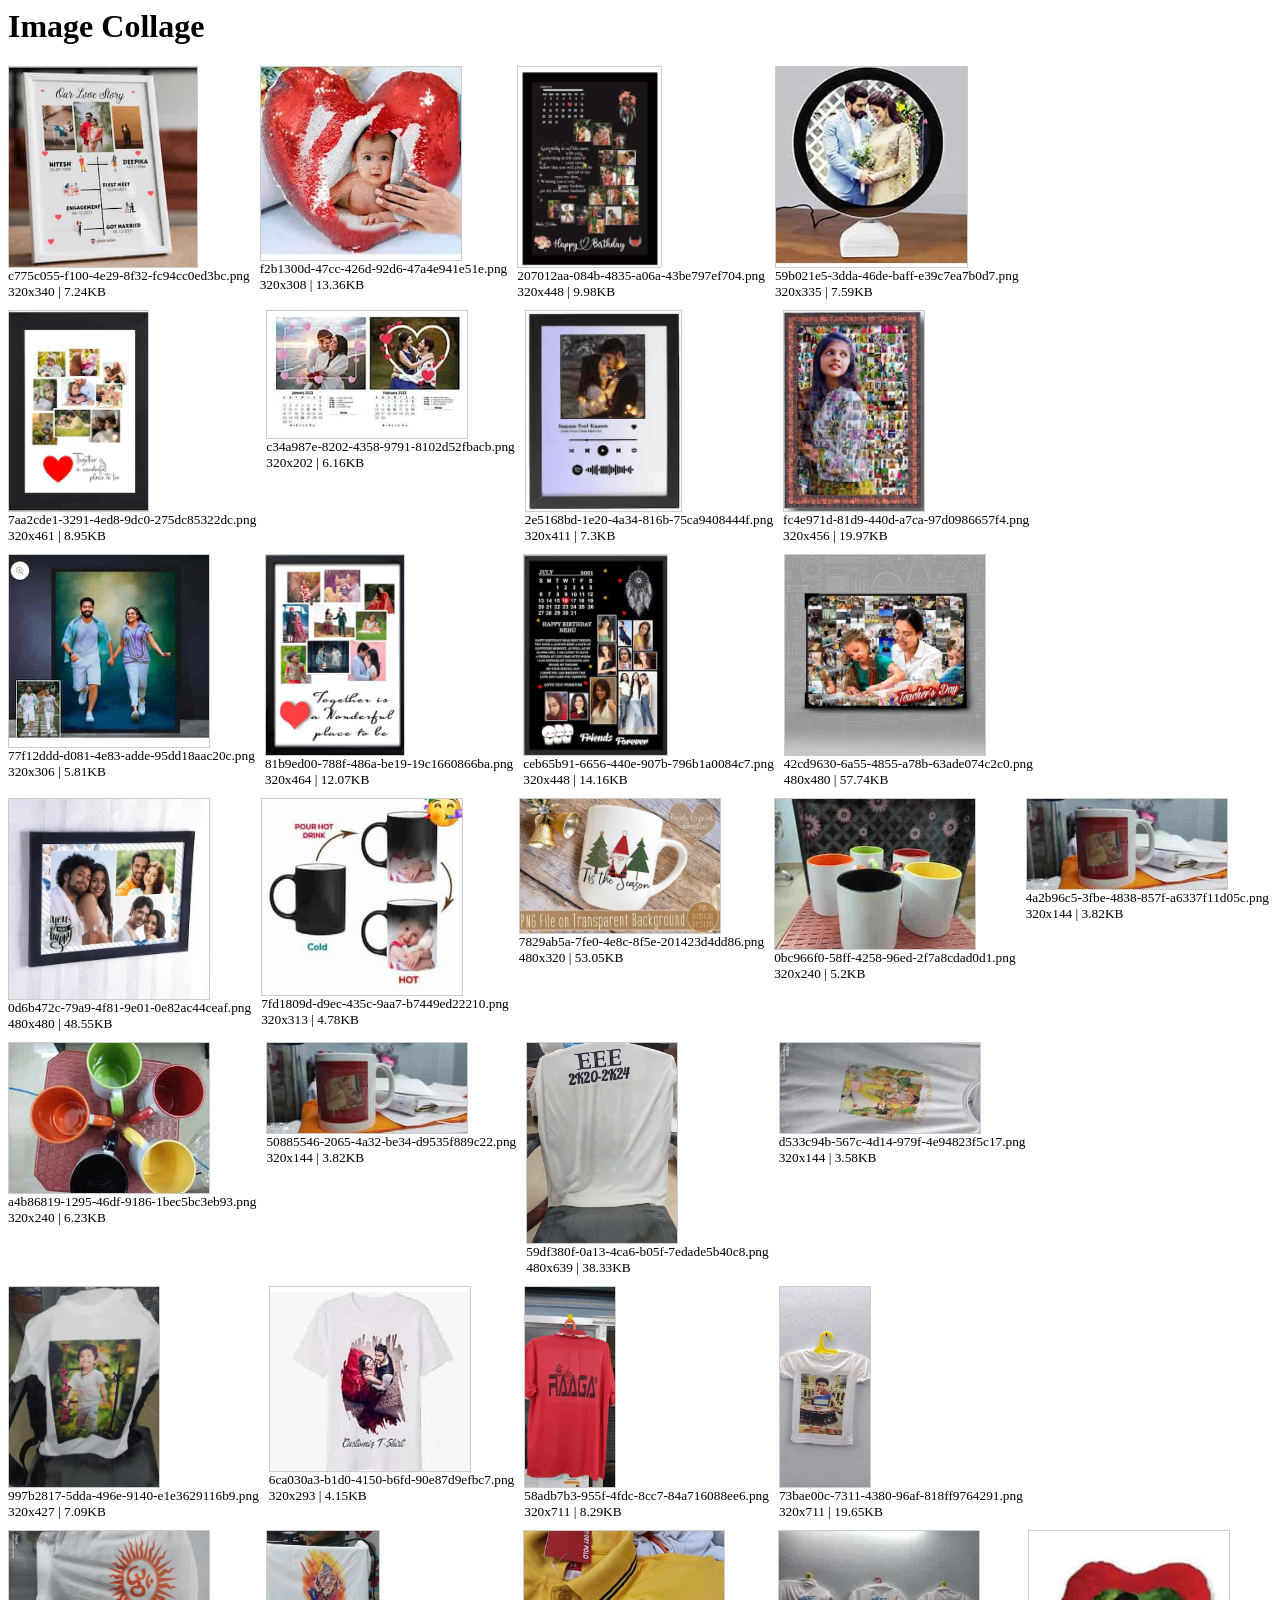
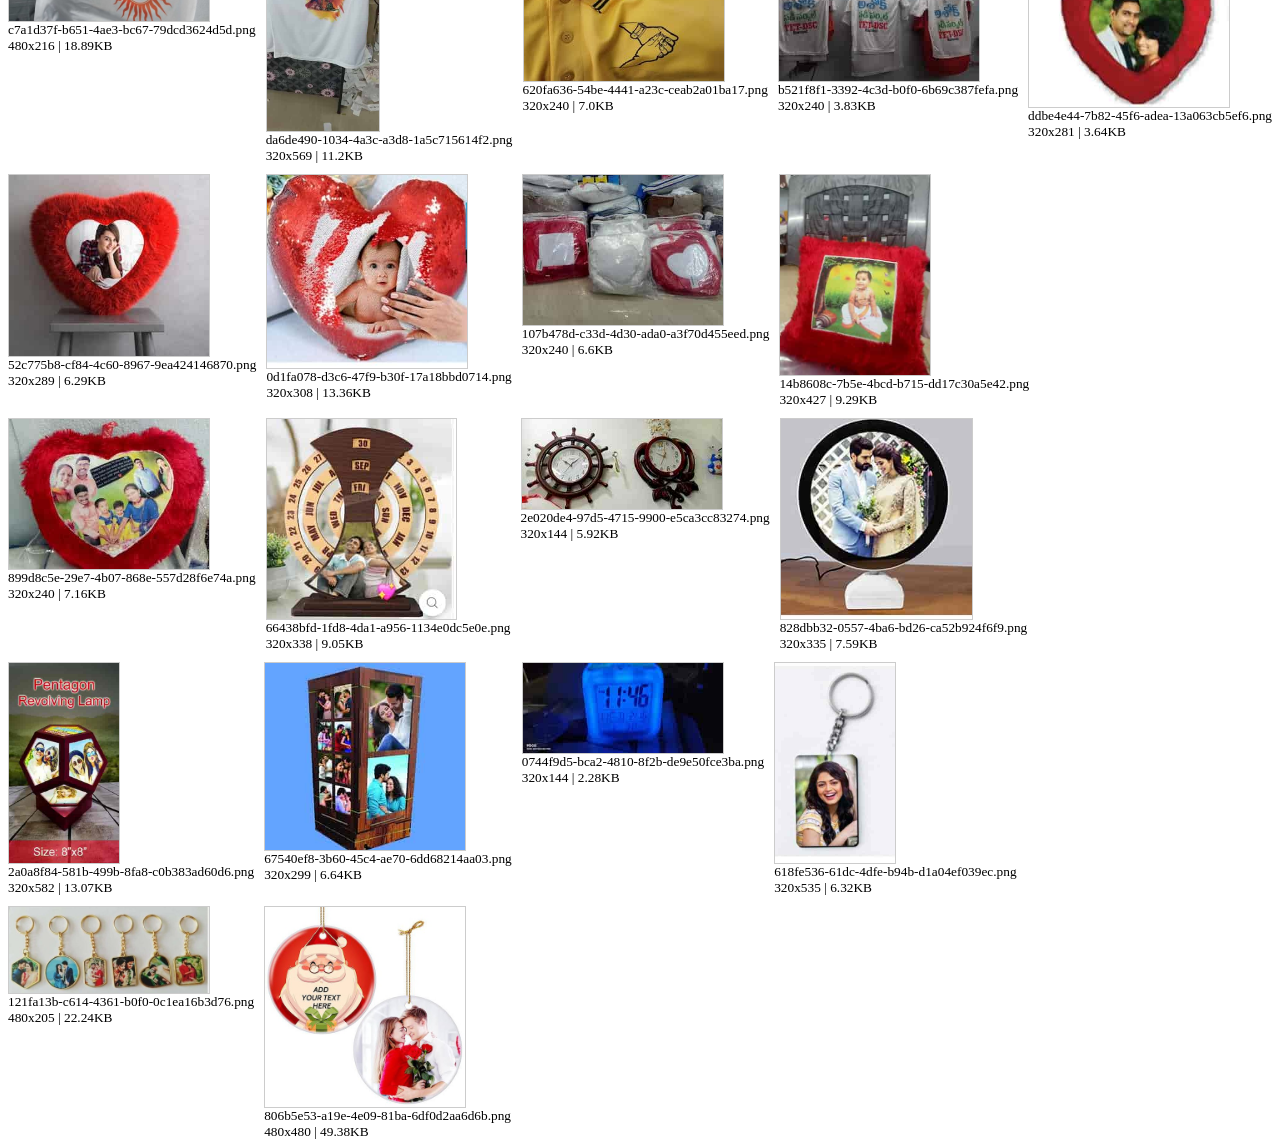
<file: downloaded_images/collage.html>
<html><body><h1>Image Collage</h1><div style='display:flex; flex-wrap:wrap; gap:10px;'><div><img src='c775c055-f100-4e29-8f32-fc94cc0ed3bc.png' style='max-width:200px; max-height:200px; border:1px solid #ccc;'/><br><small>c775c055-f100-4e29-8f32-fc94cc0ed3bc.png<br>320x340 | 7.24KB</small></div><div><img src='f2b1300d-47cc-426d-92d6-47a4e941e51e.png' style='max-width:200px; max-height:200px; border:1px solid #ccc;'/><br><small>f2b1300d-47cc-426d-92d6-47a4e941e51e.png<br>320x308 | 13.36KB</small></div><div><img src='207012aa-084b-4835-a06a-43be797ef704.png' style='max-width:200px; max-height:200px; border:1px solid #ccc;'/><br><small>207012aa-084b-4835-a06a-43be797ef704.png<br>320x448 | 9.98KB</small></div><div><img src='59b021e5-3dda-46de-baff-e39c7ea7b0d7.png' style='max-width:200px; max-height:200px; border:1px solid #ccc;'/><br><small>59b021e5-3dda-46de-baff-e39c7ea7b0d7.png<br>320x335 | 7.59KB</small></div><div><img src='7aa2cde1-3291-4ed8-9dc0-275dc85322dc.png' style='max-width:200px; max-height:200px; border:1px solid #ccc;'/><br><small>7aa2cde1-3291-4ed8-9dc0-275dc85322dc.png<br>320x461 | 8.95KB</small></div><div><img src='c34a987e-8202-4358-9791-8102d52fbacb.png' style='max-width:200px; max-height:200px; border:1px solid #ccc;'/><br><small>c34a987e-8202-4358-9791-8102d52fbacb.png<br>320x202 | 6.16KB</small></div><div><img src='2e5168bd-1e20-4a34-816b-75ca9408444f.png' style='max-width:200px; max-height:200px; border:1px solid #ccc;'/><br><small>2e5168bd-1e20-4a34-816b-75ca9408444f.png<br>320x411 | 7.3KB</small></div><div><img src='fc4e971d-81d9-440d-a7ca-97d0986657f4.png' style='max-width:200px; max-height:200px; border:1px solid #ccc;'/><br><small>fc4e971d-81d9-440d-a7ca-97d0986657f4.png<br>320x456 | 19.97KB</small></div><div><img src='77f12ddd-d081-4e83-adde-95dd18aac20c.png' style='max-width:200px; max-height:200px; border:1px solid #ccc;'/><br><small>77f12ddd-d081-4e83-adde-95dd18aac20c.png<br>320x306 | 5.81KB</small></div><div><img src='81b9ed00-788f-486a-be19-19c1660866ba.png' style='max-width:200px; max-height:200px; border:1px solid #ccc;'/><br><small>81b9ed00-788f-486a-be19-19c1660866ba.png<br>320x464 | 12.07KB</small></div><div><img src='ceb65b91-6656-440e-907b-796b1a0084c7.png' style='max-width:200px; max-height:200px; border:1px solid #ccc;'/><br><small>ceb65b91-6656-440e-907b-796b1a0084c7.png<br>320x448 | 14.16KB</small></div><div><img src='42cd9630-6a55-4855-a78b-63ade074c2c0.png' style='max-width:200px; max-height:200px; border:1px solid #ccc;'/><br><small>42cd9630-6a55-4855-a78b-63ade074c2c0.png<br>480x480 | 57.74KB</small></div><div><img src='0d6b472c-79a9-4f81-9e01-0e82ac44ceaf.png' style='max-width:200px; max-height:200px; border:1px solid #ccc;'/><br><small>0d6b472c-79a9-4f81-9e01-0e82ac44ceaf.png<br>480x480 | 48.55KB</small></div><div><img src='7fd1809d-d9ec-435c-9aa7-b7449ed22210.png' style='max-width:200px; max-height:200px; border:1px solid #ccc;'/><br><small>7fd1809d-d9ec-435c-9aa7-b7449ed22210.png<br>320x313 | 4.78KB</small></div><div><img src='7829ab5a-7fe0-4e8c-8f5e-201423d4dd86.png' style='max-width:200px; max-height:200px; border:1px solid #ccc;'/><br><small>7829ab5a-7fe0-4e8c-8f5e-201423d4dd86.png<br>480x320 | 53.05KB</small></div><div><img src='0bc966f0-58ff-4258-96ed-2f7a8cdad0d1.png' style='max-width:200px; max-height:200px; border:1px solid #ccc;'/><br><small>0bc966f0-58ff-4258-96ed-2f7a8cdad0d1.png<br>320x240 | 5.2KB</small></div><div><img src='4a2b96c5-3fbe-4838-857f-a6337f11d05c.png' style='max-width:200px; max-height:200px; border:1px solid #ccc;'/><br><small>4a2b96c5-3fbe-4838-857f-a6337f11d05c.png<br>320x144 | 3.82KB</small></div><div><img src='a4b86819-1295-46df-9186-1bec5bc3eb93.png' style='max-width:200px; max-height:200px; border:1px solid #ccc;'/><br><small>a4b86819-1295-46df-9186-1bec5bc3eb93.png<br>320x240 | 6.23KB</small></div><div><img src='50885546-2065-4a32-be34-d9535f889c22.png' style='max-width:200px; max-height:200px; border:1px solid #ccc;'/><br><small>50885546-2065-4a32-be34-d9535f889c22.png<br>320x144 | 3.82KB</small></div><div><img src='59df380f-0a13-4ca6-b05f-7edade5b40c8.png' style='max-width:200px; max-height:200px; border:1px solid #ccc;'/><br><small>59df380f-0a13-4ca6-b05f-7edade5b40c8.png<br>480x639 | 38.33KB</small></div><div><img src='d533c94b-567c-4d14-979f-4e94823f5c17.png' style='max-width:200px; max-height:200px; border:1px solid #ccc;'/><br><small>d533c94b-567c-4d14-979f-4e94823f5c17.png<br>320x144 | 3.58KB</small></div><div><img src='997b2817-5dda-496e-9140-e1e3629116b9.png' style='max-width:200px; max-height:200px; border:1px solid #ccc;'/><br><small>997b2817-5dda-496e-9140-e1e3629116b9.png<br>320x427 | 7.09KB</small></div><div><img src='6ca030a3-b1d0-4150-b6fd-90e87d9efbc7.png' style='max-width:200px; max-height:200px; border:1px solid #ccc;'/><br><small>6ca030a3-b1d0-4150-b6fd-90e87d9efbc7.png<br>320x293 | 4.15KB</small></div><div><img src='58adb7b3-955f-4fdc-8cc7-84a716088ee6.png' style='max-width:200px; max-height:200px; border:1px solid #ccc;'/><br><small>58adb7b3-955f-4fdc-8cc7-84a716088ee6.png<br>320x711 | 8.29KB</small></div><div><img src='73bae00c-7311-4380-96af-818ff9764291.png' style='max-width:200px; max-height:200px; border:1px solid #ccc;'/><br><small>73bae00c-7311-4380-96af-818ff9764291.png<br>320x711 | 19.65KB</small></div><div><img src='c7a1d37f-b651-4ae3-bc67-79dcd3624d5d.png' style='max-width:200px; max-height:200px; border:1px solid #ccc;'/><br><small>c7a1d37f-b651-4ae3-bc67-79dcd3624d5d.png<br>480x216 | 18.89KB</small></div><div><img src='da6de490-1034-4a3c-a3d8-1a5c715614f2.png' style='max-width:200px; max-height:200px; border:1px solid #ccc;'/><br><small>da6de490-1034-4a3c-a3d8-1a5c715614f2.png<br>320x569 | 11.2KB</small></div><div><img src='620fa636-54be-4441-a23c-ceab2a01ba17.png' style='max-width:200px; max-height:200px; border:1px solid #ccc;'/><br><small>620fa636-54be-4441-a23c-ceab2a01ba17.png<br>320x240 | 7.0KB</small></div><div><img src='b521f8f1-3392-4c3d-b0f0-6b69c387fefa.png' style='max-width:200px; max-height:200px; border:1px solid #ccc;'/><br><small>b521f8f1-3392-4c3d-b0f0-6b69c387fefa.png<br>320x240 | 3.83KB</small></div><div><img src='ddbe4e44-7b82-45f6-adea-13a063cb5ef6.png' style='max-width:200px; max-height:200px; border:1px solid #ccc;'/><br><small>ddbe4e44-7b82-45f6-adea-13a063cb5ef6.png<br>320x281 | 3.64KB</small></div><div><img src='52c775b8-cf84-4c60-8967-9ea424146870.png' style='max-width:200px; max-height:200px; border:1px solid #ccc;'/><br><small>52c775b8-cf84-4c60-8967-9ea424146870.png<br>320x289 | 6.29KB</small></div><div><img src='0d1fa078-d3c6-47f9-b30f-17a18bbd0714.png' style='max-width:200px; max-height:200px; border:1px solid #ccc;'/><br><small>0d1fa078-d3c6-47f9-b30f-17a18bbd0714.png<br>320x308 | 13.36KB</small></div><div><img src='107b478d-c33d-4d30-ada0-a3f70d455eed.png' style='max-width:200px; max-height:200px; border:1px solid #ccc;'/><br><small>107b478d-c33d-4d30-ada0-a3f70d455eed.png<br>320x240 | 6.6KB</small></div><div><img src='14b8608c-7b5e-4bcd-b715-dd17c30a5e42.png' style='max-width:200px; max-height:200px; border:1px solid #ccc;'/><br><small>14b8608c-7b5e-4bcd-b715-dd17c30a5e42.png<br>320x427 | 9.29KB</small></div><div><img src='899d8c5e-29e7-4b07-868e-557d28f6e74a.png' style='max-width:200px; max-height:200px; border:1px solid #ccc;'/><br><small>899d8c5e-29e7-4b07-868e-557d28f6e74a.png<br>320x240 | 7.16KB</small></div><div><img src='66438bfd-1fd8-4da1-a956-1134e0dc5e0e.png' style='max-width:200px; max-height:200px; border:1px solid #ccc;'/><br><small>66438bfd-1fd8-4da1-a956-1134e0dc5e0e.png<br>320x338 | 9.05KB</small></div><div><img src='2e020de4-97d5-4715-9900-e5ca3cc83274.png' style='max-width:200px; max-height:200px; border:1px solid #ccc;'/><br><small>2e020de4-97d5-4715-9900-e5ca3cc83274.png<br>320x144 | 5.92KB</small></div><div><img src='828dbb32-0557-4ba6-bd26-ca52b924f6f9.png' style='max-width:200px; max-height:200px; border:1px solid #ccc;'/><br><small>828dbb32-0557-4ba6-bd26-ca52b924f6f9.png<br>320x335 | 7.59KB</small></div><div><img src='2a0a8f84-581b-499b-8fa8-c0b383ad60d6.png' style='max-width:200px; max-height:200px; border:1px solid #ccc;'/><br><small>2a0a8f84-581b-499b-8fa8-c0b383ad60d6.png<br>320x582 | 13.07KB</small></div><div><img src='67540ef8-3b60-45c4-ae70-6dd68214aa03.png' style='max-width:200px; max-height:200px; border:1px solid #ccc;'/><br><small>67540ef8-3b60-45c4-ae70-6dd68214aa03.png<br>320x299 | 6.64KB</small></div><div><img src='0744f9d5-bca2-4810-8f2b-de9e50fce3ba.png' style='max-width:200px; max-height:200px; border:1px solid #ccc;'/><br><small>0744f9d5-bca2-4810-8f2b-de9e50fce3ba.png<br>320x144 | 2.28KB</small></div><div><img src='618fe536-61dc-4dfe-b94b-d1a04ef039ec.png' style='max-width:200px; max-height:200px; border:1px solid #ccc;'/><br><small>618fe536-61dc-4dfe-b94b-d1a04ef039ec.png<br>320x535 | 6.32KB</small></div><div><img src='121fa13b-c614-4361-b0f0-0c1ea16b3d76.png' style='max-width:200px; max-height:200px; border:1px solid #ccc;'/><br><small>121fa13b-c614-4361-b0f0-0c1ea16b3d76.png<br>480x205 | 22.24KB</small></div><div><img src='806b5e53-a19e-4e09-81ba-6df0d2aa6d6b.png' style='max-width:200px; max-height:200px; border:1px solid #ccc;'/><br><small>806b5e53-a19e-4e09-81ba-6df0d2aa6d6b.png<br>480x480 | 49.38KB</small></div></div></body></html>
</file>
